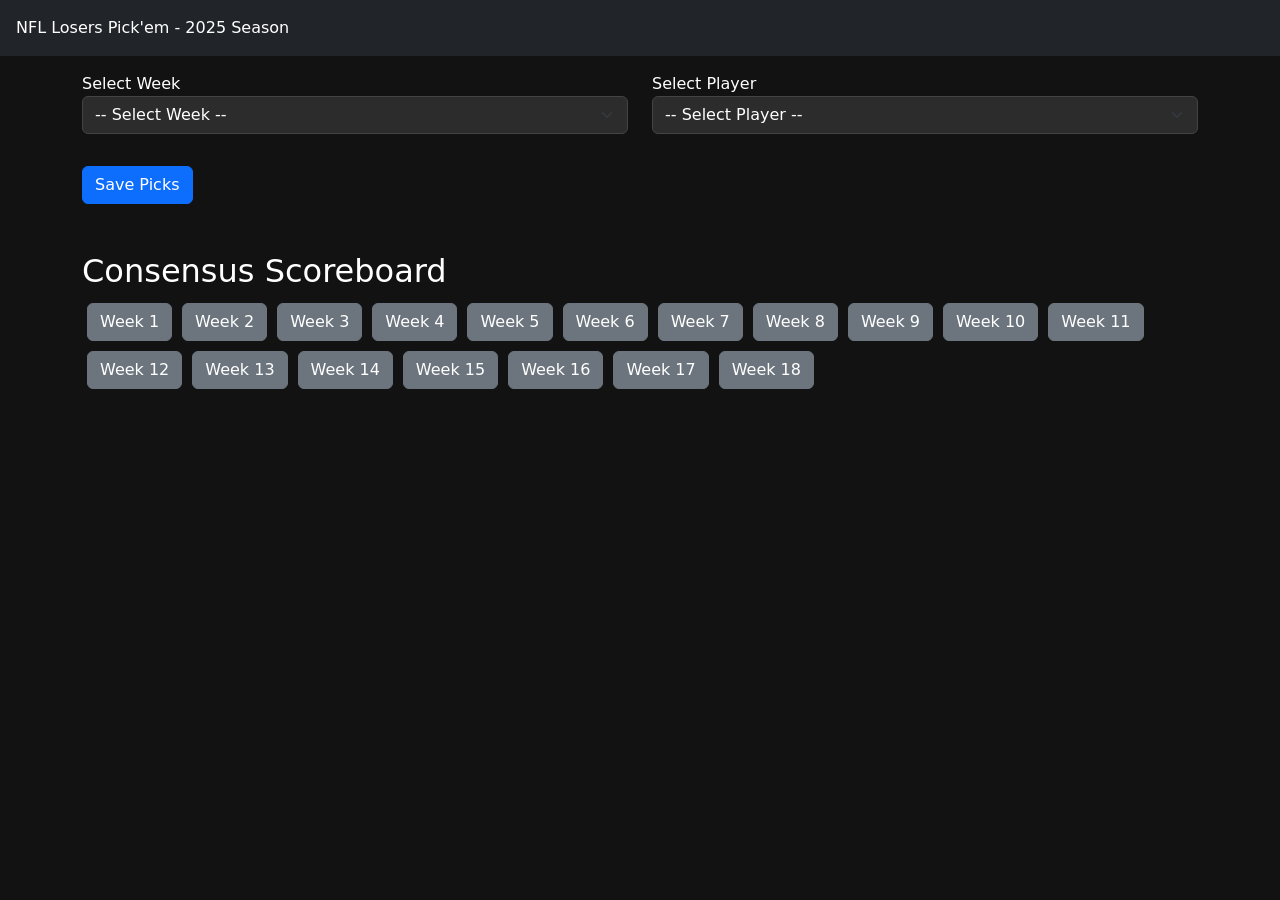
<file: index.html>
<!DOCTYPE html>
<html lang="en">
<head>
    <meta charset="UTF-8">
    <meta name="viewport" content="width=device-width, initial-scale=1.0">
    <title>NFL Losers Pick'em - 2025 Season</title>
    <link rel="stylesheet" href="https://cdn.jsdelivr.net/npm/bootstrap@5.3.3/dist/css/bootstrap.min.css">
    <link rel="stylesheet" href="nfl-confidence.css">
</head>
<body>
    <header class="p-3 bg-dark text-white">
        NFL Losers Pick'em - 2025 Season
    </header>
    <div class="container mt-3">
        <div class="row">
            <div class="col-md-6">
                <label>Select Week</label>
                <select id="weekSelector" class="form-select">
                    <option>-- Select Week --</option>
                </select>
            </div>
            <div class="col-md-6">
                <label>Select Player</label>
                <select id="playerSelector" class="form-select">
                    <option>-- Select Player --</option>
                    <option>Dan</option>
                    <option>Tim</option>
                    <option>Patrick</option>
                    <option>Jay</option>
                </select>
            </div>
        </div>
        <div id="gamesContainer" class="mt-3"></div>
        <button id="saveButton" class="btn btn-primary mt-3">Save Picks</button>
    </div>
    <div class="container mt-5">
        <h2>Consensus Scoreboard</h2>
        <div id="consensusButtons"></div>
        <div id="consensusDisplay"></div>
    </div>
    <script src="https://cdn.jsdelivr.net/npm/bootstrap@5.3.3/dist/js/bootstrap.bundle.min.js"></script>
    <script src="nfl-confidence-picks.js"></script>
</body>
</html>
</file>
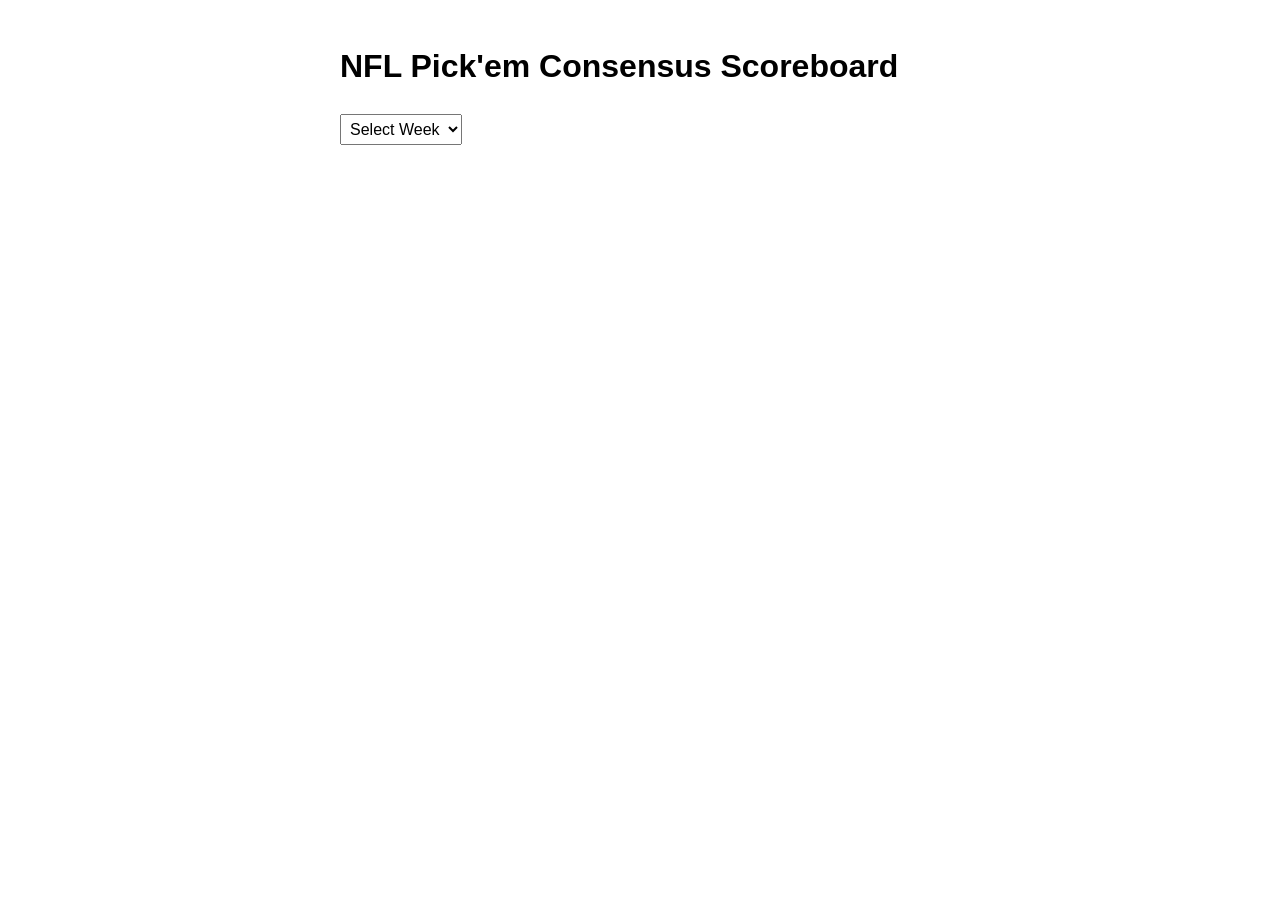
<file: Consensus.html>
<!DOCTYPE html>
<html lang="en">
<head>
    <meta charset="UTF-8">
    <meta name="viewport" content="width=device-width, initial-scale=1.0">
    <title>NFL Pick'em Consensus Scoreboard</title>
    <style>
        body {
            font-family: Arial, sans-serif;
            max-width: 600px;
            margin: 0 auto;
            padding: 20px;
            line-height: 1.6;
        }
        table {
            width: 100%;
            border-collapse: collapse;
            margin-top: 20px;
        }
        th, td {
            border: 1px solid #ddd;
            padding: 8px;
            text-align: left;
        }
        th {
            background-color: #f2f2f2;
        }
        select {
            padding: 5px;
            font-size: 16px;
            margin-bottom: 20px;
        }
    </style>
</head>
<body>
    <h1>NFL Pick'em Consensus Scoreboard</h1>
    <select id="weekSelector">
        <option value="">Select Week</option>
        <!-- Options will be populated dynamically -->
    </select>
    <div id="scoreboardResults"></div>

    <script>
        const apiUrl = 'https://soft-lab-bfdb.jay-finnigan.workers.dev';
        const players = ['Dan', 'Tim', 'Patrick', 'Jay'];

        document.addEventListener('DOMContentLoaded', function () {
            populateWeekSelector();

            document.getElementById('weekSelector').addEventListener('change', function() {
                const selectedWeek = this.value;
                if (selectedWeek) {
                    fetchConsensus(selectedWeek);
                }
            });
        });

        function populateWeekSelector() {
            const weekSelector = document.getElementById('weekSelector');
            for (let i = 1; i <= 18; i++) {
                const option = document.createElement('option');
                option.value = i;
                option.textContent = `Week ${i}`;
                weekSelector.appendChild(option);
            }
        }

        async function fetchConsensus(week) {
            try {
                const picks = await Promise.all(players.map(player => 
                    fetch(`${apiUrl}/get-picks?player=${player}&week=${week}`)
                        .then(response => response.json())
                        .catch(() => null) // Handle missing data
                ));

                const scoreboard = calculateScoreboard(picks);
                displayScoreboard(scoreboard);
            } catch (error) {
                console.error('Error fetching consensus data:', error);
                document.getElementById('scoreboardResults').innerHTML = 'Error fetching consensus data.';
            }
        }

        function calculateScoreboard(allPicks) {
            const scores = {};
            allPicks.forEach(picks => {
                if (picks) {
                    picks.split('|').forEach(pick => {
                        const [, team, confidence] = pick.split(':');
                        if (!scores[team]) {
                            scores[team] = 0;
                        }
                        scores[team] += parseInt(confidence);
                    });
                }
            });

            return Object.entries(scores)
                .sort((a, b) => b[1] - a[1])
                .map(([team, score]) => ({ team, score }));
        }

        function displayScoreboard(scoreboard) {
            const resultsDiv = document.getElementById('scoreboardResults');
            let html = '<table><tr><th>Rank</th><th>Team</th><th>Cumulative Score</th></tr>';
            scoreboard.forEach(({ team, score }, index) => {
                html += `<tr><td>${index + 1}</td><td>${team}</td><td>${score}</td></tr>`;
            });
            html += '</table>';
            resultsDiv.innerHTML = html;
        }
    </script>
</body>
</html>
</file>
<file: nfl-confidence.css>
body {
    background-color: #121212;
    color: #ffffff;
}

header {
    background-color: #1f1f1f;
}

.form-select, .form-control {
    background-color: #2c2c2c;
    color: #ffffff;
    border-color: #444444;
}

.game-card {
    background-color: #1f1f1f;
    border: 1px solid #444444;
    border-radius: 8px;
    padding: 15px;
    margin-bottom: 20px;
}

.game-info {
    text-align: center;
    margin-bottom: 10px;
}

.team-container {
    display: flex;
    justify-content: space-between;
    align-items: center;
}

.team {
    cursor: pointer;
    text-align: center;
    width: 45%;
    padding: 10px;
    border-radius: 5px;
    transition: all 0.3s;
}

.team.selected {
    border: 2px solid red;
    box-shadow: 0 0 10px red;
}

.team.disabled {
    opacity: 0.5;
    cursor: not-allowed;
    position: relative;
}

.team.disabled::after {
    content: "Selected";
    position: absolute;
    top: 50%;
    left: 50%;
    transform: translate(-50%, -50%);
    background: rgba(0,0,0,0.7);
    padding: 5px;
    border-radius: 3px;
}

.team img {
    width: 50px;
    height: 50px;
}

.confidence-container {
    margin-top: 10px;
    text-align: center;
}

.confidence-input {
    width: 60px;
    text-align: center;
    background-color: #2c2c2c;
    color: #ffffff;
    border: 1px solid #444444;
}

.confidence-btn {
    background-color: #3c3c3c;
    color: #ffffff;
    border: none;
    padding: 5px 10px;
    cursor: pointer;
}

.confidence-btn:hover {
    background-color: #505050;
}

.vs {
    font-size: 1.2em;
    font-weight: bold;
}

.btn-primary {
    background-color: #0d6efd;
    border-color: #0d6efd;
}

.consensus-btn {
    margin: 5px;
}
</file>
